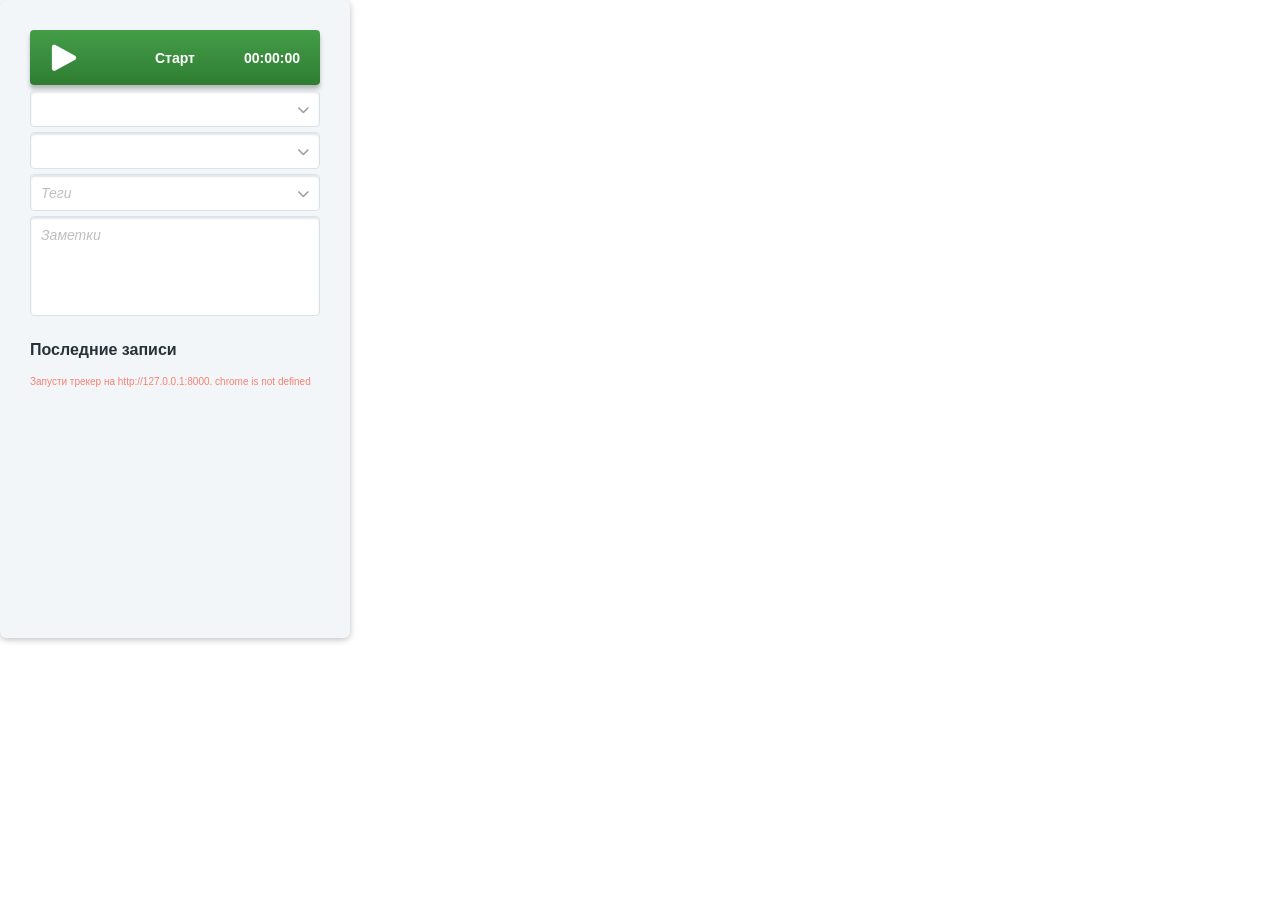
<file: chrome-extension/popup.html>
<!doctype html>
<html lang="ru">
  <head>
    <meta charset="utf-8">
    <meta name="viewport" content="width=device-width, initial-scale=1">
    <title>Time Tracker</title>
    <link rel="stylesheet" href="vendor/fontawesome/css/all.min.css">
    <link rel="stylesheet" href="popup.css">
  </head>
  <body>
    <main class="popup">
      <button class="timer-button" id="timerButton" type="button">
        <span id="timerIcon" class="fa-solid fa-play" aria-hidden="true"></span>
        <span id="timerLabel">Старт</span>
        <strong id="timerClock">00:00:00</strong>
      </button>

      <div class="field select-field">
        <select id="clientSelect" aria-label="Client"></select>
      </div>
      <div class="field select-field">
        <select id="projectSelect" aria-label="Project"></select>
      </div>
      <div class="field select-field">
        <input id="tagsInput" list="tagSuggestions" placeholder="Теги" autocomplete="off">
      </div>
      <datalist id="tagSuggestions"></datalist>
      <textarea id="descriptionInput" placeholder="Заметки"></textarea>

      <section class="latest">
        <h1>Последние записи</h1>
        <div id="latestEntries"></div>
      </section>

      <p class="status" id="status"></p>
    </main>
    <script src="popup.js"></script>
  </body>
</html>
</file>
<file: chrome-extension/popup.css>
:root {
  --bg: #f2f6f8;
  --panel: #ffffff;
  --line: #d7e2ea;
  --text: #263238;
  --muted: #607d8b;
  --table-header: #c8f6ff;
  --table-header-text: #64929b;
  --green-start: #2e7d32;
  --green-end: #449d48;
  --red-start: #fa8072;
  --red-end: #ffa297;
  --trash: #fa8072;
}

* {
  box-sizing: border-box;
}

html,
body {
  margin: 0;
  width: 350px;
  min-width: 350px;
  height: 638px;
  font-family: "Helvetica Neue", Helvetica, Arial, sans-serif;
  color: var(--text);
  background: transparent;
  font-size: 14px;
}

button,
input,
select,
textarea {
  font: inherit;
}

.popup {
  width: 350px;
  height: 638px;
  display: flex;
  flex-direction: column;
  align-items: flex-start;
  gap: 5px;
  padding: 30px;
  overflow: hidden;
  background: var(--bg);
  border-radius: 6.116px;
  box-shadow: 0 1.631px 6.116px rgba(0, 0, 0, 0.25);
}

.timer-button {
  width: 290px;
  height: 55px;
  display: grid;
  grid-template-columns: 85px 1fr 85px;
  align-items: center;
  justify-content: space-between;
  padding: 10px 20px;
  overflow: hidden;
  border: 0;
  border-radius: 4.077px;
  color: #fff;
  background: linear-gradient(0deg, var(--green-start), var(--green-end));
  box-shadow: 0 4px 4px rgba(0, 0, 0, 0.25);
  cursor: pointer;
}

.timer-button.running {
  background: linear-gradient(0deg, var(--red-start), var(--red-end));
}

.timer-button span,
.timer-button strong {
  min-width: 0;
  line-height: normal;
  font-weight: 700;
}

#timerIcon {
  --fa-width: 85px;
  width: 85px;
  font-size: 30px;
  text-align: left;
}

#timerLabel {
  text-align: center;
  font-size: 14px;
}

#timerClock {
  width: 85px;
  text-align: right;
  font-size: 14px;
  font-variant-numeric: tabular-nums;
}

.field {
  position: relative;
  width: 290px;
  height: 37px;
  overflow: hidden;
  border: 0.408px solid var(--line);
  border-radius: 4.077px;
  background: var(--panel);
}

.field::before {
  content: "";
  position: absolute;
  inset: 0;
  border-radius: inherit;
  box-shadow: inset 0 2px 2px rgba(0, 0, 0, 0.1);
  pointer-events: none;
  z-index: 1;
}

.select-field::after {
  content: "\f078";
  position: absolute;
  right: 10px;
  top: 50%;
  transform: translateY(-50%);
  font-family: "Font Awesome 7 Free";
  font-weight: 900;
  color: #9f9f9f;
  font-size: 12.232px;
  line-height: normal;
  pointer-events: none;
  z-index: 2;
}

select,
input,
textarea {
  width: 100%;
  color: var(--text);
  background: transparent;
  border: 0;
  outline: none;
}

select,
input {
  height: 100%;
  padding: 10px 28px 10px 10px;
  appearance: none;
  font-size: 14px;
  line-height: normal;
}

input::placeholder,
textarea::placeholder {
  color: #bfbfbf;
  opacity: 1;
  font-family: "Helvetica Neue", Helvetica, Arial, sans-serif;
  font-style: italic;
  font-size: 14px;
}

input[list]::-webkit-calendar-picker-indicator {
  display: none !important;
  opacity: 0;
}

textarea {
  width: 290px;
  height: 100px;
  padding: 10px;
  resize: none;
  overflow: hidden;
  border: 0.408px solid var(--line);
  border-radius: 4.077px;
  background: var(--panel);
  box-shadow: inset 0 2px 2px rgba(0, 0, 0, 0.1);
  font-size: 14px;
  line-height: normal;
}

.latest {
  width: 290px;
  display: flex;
  flex-direction: column;
  align-items: flex-start;
  padding-top: 20px;
}

h1 {
  height: 25px;
  margin: 0;
  padding-bottom: 5px;
  font-size: 16px;
  font-weight: 700;
  line-height: normal;
  text-align: center;
}

.entries-table {
  width: 290px;
  display: flex;
  flex-direction: column;
  align-items: flex-start;
  flex-shrink: 0;
}

.entry-header {
  width: 100%;
  display: flex;
  align-items: center;
  justify-content: center;
  gap: 10px;
  padding: 3px 5px;
  border-radius: 5px;
  background: var(--table-header);
  color: var(--table-header-text);
  font-size: 12px;
  font-weight: 700;
  line-height: normal;
}

.entry-header span {
  flex: 1 0 0;
  min-width: 0;
}

.entry-header span:last-child {
  height: 14px;
  text-align: right;
}

.time-entries {
  width: 100%;
  display: flex;
  flex-direction: column;
}

.entry {
  width: 290px;
  min-height: 50px;
  display: flex;
  align-items: center;
  gap: 10px;
  padding: 5px 0;
  border-bottom: 1px solid var(--line);
}

.entry-details {
  flex: 1 0 0;
  min-width: 0;
  display: flex;
  flex-direction: column;
  align-items: flex-start;
}

.entry-details strong,
.entry-details small {
  width: 100%;
  display: block;
  overflow: hidden;
  text-overflow: ellipsis;
  white-space: nowrap;
  line-height: normal;
  font-weight: 400;
}

.entry-details strong {
  color: var(--text);
  font-size: 12px;
}

.entry-details small {
  color: var(--muted);
  font-size: 10px;
}

.entry-time {
  flex: 1 0 0;
  min-width: 0;
  height: 14px;
  text-align: right;
  color: var(--text);
  font-size: 16px;
  line-height: normal;
  font-variant-numeric: tabular-nums;
}

.restart {
  flex: 0 0 auto;
  width: 40px;
  height: 40px;
  display: flex;
  align-items: center;
  justify-content: center;
  overflow: hidden;
  border: 0;
  border-radius: 100px;
  color: #fff;
  background: linear-gradient(0deg, var(--green-start), var(--green-end));
  box-shadow: 0 4px 4px rgba(0, 0, 0, 0.25);
  font-size: 12.232px;
  cursor: pointer;
}

.entry-empty {
  width: 290px;
  min-height: 50px;
  display: flex;
  align-items: center;
  padding: 5px 0;
  border-bottom: 1px solid var(--line);
  color: var(--muted);
  font-size: 10px;
}

.status {
  min-height: 14px;
  margin: 5px 0 0;
  color: var(--trash);
  font-size: 10px;
  line-height: normal;
}
</file>
